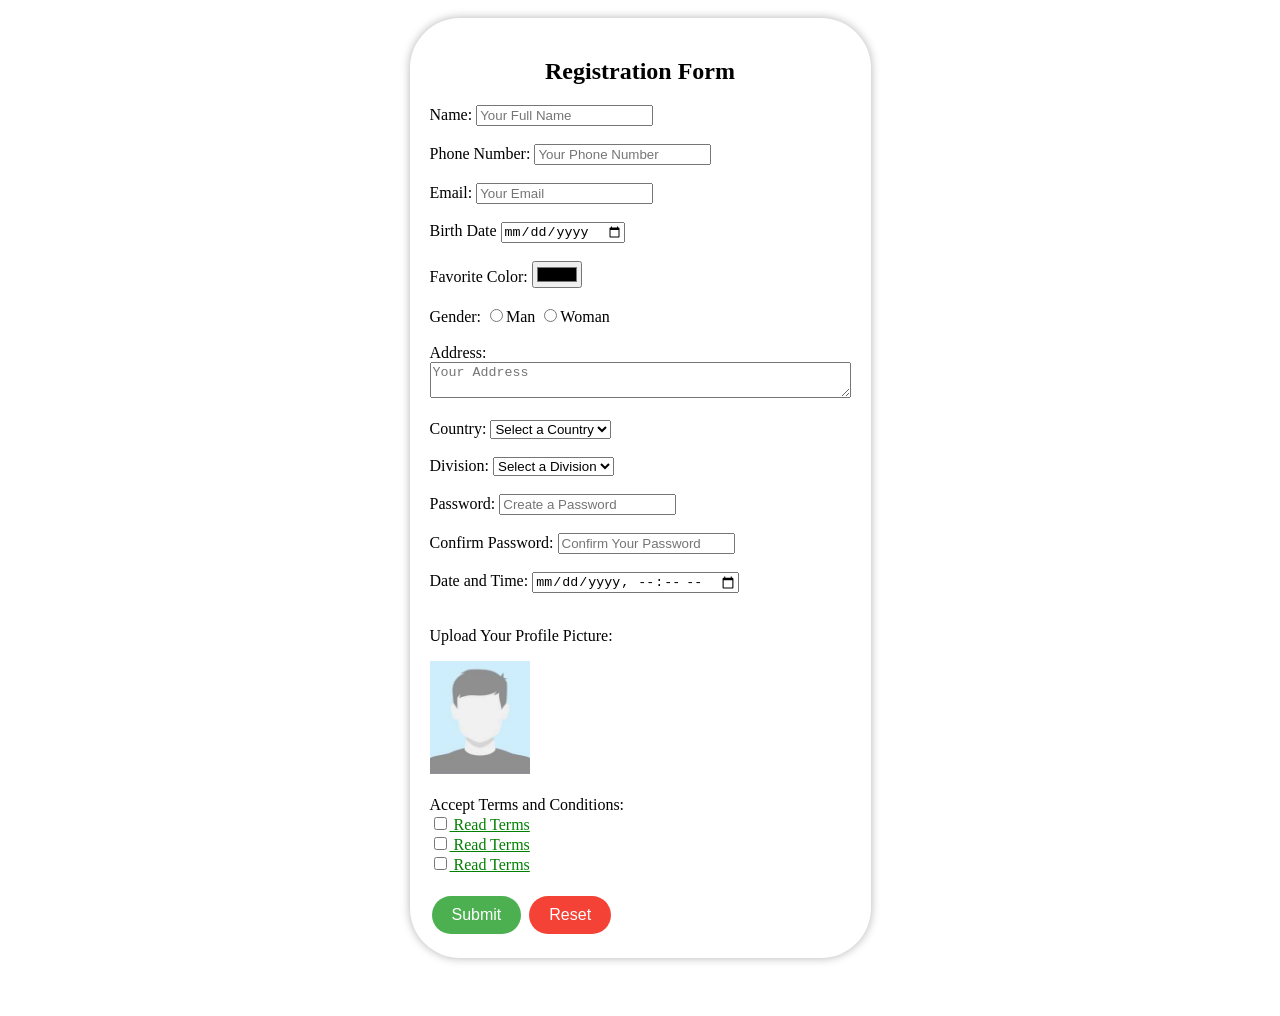
<file: index.html>
<!DOCTYPE html>
<html lang="en">
<head>
    <meta charset="UTF-8">
    <meta name="viewport" content="width=device-width, initial-scale=1.0">
    <title>Document</title>
    <link rel="stylesheet" href="hw2.css">
</head>
<body>
    <div class="body">
        <div>

        </div>
        <div class="body1">
            <form>
                <h2 align="center">Registration Form</h2>
                <label for="name">Name:</label>
                <input type="text" id="name" name="name" placeholder="Your Full Name" required>
                <br><br>


                <label for="phone">Phone Number:</label>
                <input type="text" id="phone" name="phone" placeholder="Your Phone Number" required>
                <br><br>


                <label for="email">Email:</label>
                <input type="email" id="email" name="email" placeholder="Your Email" required>
                <br><br>

                <label for="Birth">Birth Date</label>
                <input type="date" id="Birth" name="Birth" required>
                <br><br>
                
                <label for="color">Favorite Color:</label>
                <input type="color" id="color" name="color">
                <br><br>
                
                
                <label for="gender">Gender:</label>
                <input type="radio" name="gender" value="man" required>Man
                <input type="radio" name="gender" value="woman" required>Woman
                <br><br>
                

                <label for="address">Address:</label><br>
                <textarea type="text" id="address" name="address" cols="50" rows="2" placeholder="Your Address" required></textarea>
                <br><br>
                <label for="country" se>Country:</label>
                <select id="country">
                    <option value="select" disabled selected>Select a Country</option>
                    <option value="usa">USA</option>
                    <option value="canada">Canada</option>
                    <option value="uk">UK</option>
                    <option value="australia">Australia</option>
                    <option value="bangladesh">Bangladesh</option>
                    <option value="other">Other</option>
                </select>
                <br><br>
                <label for="division">Division:</label>
                <select id="division" name="division">
                    <option value="select" disabled selected>Select a Division</option>
                    <option value="dhaka">Dhaka</option>
                    <option value="chittagong">Chittagong</option>
                    <option value="khulna">Khulna</option>
                    <option value="rajshahi">Rajshahi</option>
                    <option value="sylhet">Sylhet</option>
                    <option value="barisal">Barisal</option>
                    <option value="rangpur">Rangpur</option>
                    <option value="mymensingh">Mymensingh</option>
                </select>
                <br><br>

                <label for="password">Password:</label>
                <input type="password" id="password" name="password" placeholder="Create a Password" required>
                <br><br>
                <label for="confirm-password">Confirm Password:</label>
                <input type="password" id="confirm-password" name="confirm-password" placeholder="Confirm Your Password" required>
                <br><br>

                <label for="date-time">Date and Time:</label>
                <input type="datetime-local" id="date-time" name="date-time">
                <br><br>
                <p>Upload Your Profile Picture:</p>
                <label for="file">
                    <img src="./images.jfif" alt="Upload Image" width="100">
                </label>
                <input type="file" id="file" name="file" hidden accept=".jpg" required>
                <br><br>
                <label for="terms">Accept Terms and Conditions:</label>
                <br>
                <input type="checkbox" id="terms" name="terms" value="accepted" required><a style="Color:green " href="https://www.google.com/search?q=terms+and+conditions+icon&oq=terms+and+conditions+icon&gs_lcrp=EgZjaHJvbWUyDwgAEEUYORiRAhiABBiKBTIHCAEQABiABDIHCAIQABiABDIHCAMQABiABDIHCAQQABiABDIICAUQABgWGB4yCAgGEAAYFhgeMggIBxAAGBYYHjIICAgQABgWGB4yCAgJEAAYFhge0gEJNjA3N2owajE1qAIIsAIB8QU2b_d8VOJ8Sg&sourceid=chrome&ie=UTF-8"> Read Terms</a>
                <br>
                <input type="checkbox" id="terms" name="terms" value="accepted" required><a style="Color:green " href="https://www.google.com/search?q=terms+and+conditions+icon&oq=terms+and+conditions+icon&gs_lcrp=EgZjaHJvbWUyDwgAEEUYORiRAhiABBiKBTIHCAEQABiABDIHCAIQABiABDIHCAMQABiABDIHCAQQABiABDIICAUQABgWGB4yCAgGEAAYFhgeMggIBxAAGBYYHjIICAgQABgWGB4yCAgJEAAYFhge0gEJNjA3N2owajE1qAIIsAIB8QU2b_d8VOJ8Sg&sourceid=chrome&ie=UTF-8"> Read Terms</a>
                <br>
                <input type="checkbox" id="terms" name="terms" value="accepted" required><a style="Color:green " href="https://www.google.com/search?q=terms+and+conditions+icon&oq=terms+and+conditions+icon&gs_lcrp=EgZjaHJvbWUyDwgAEEUYORiRAhiABBiKBTIHCAEQABiABDIHCAIQABiABDIHCAMQABiABDIHCAQQABiABDIICAUQABgWGB4yCAgGEAAYFhgeMggIBxAAGBYYHjIICAgQABgWGB4yCAgJEAAYFhge0gEJNjA3N2owajE1qAIIsAIB8QU2b_d8VOJ8Sg&sourceid=chrome&ie=UTF-8"> Read Terms</a>

                <br><br>
                <input type="submit" value="Submit" class="button">
                <input type="reset" value="Reset" class="reset">
        </form>

        </div>

    </div>
</body>
</file>
<file: hw2.css>
.body{
    display: grid;
    grid-template-columns: 1fr 1fr 1fr;
}
.body1{
    margin-top: 10px;
    margin-bottom: 50px;
    box-shadow: 0px 0px 10px  rgba(0, 0, 0, 0.3);
    padding: 20px;
    border-radius: 50px;
    text-align: left;
    padding: auto;
}
.button {
    background-color: #4CAF50; /* Green */
    border: none;
    color: white;
    padding: 10px 20px;
    text-align: center;
    text-decoration: none;
    display: inline-block;
    font-size: 16px;
    margin: 4px 2px;
    cursor: pointer;
    border-radius: 10000000px;
}
.reset {
    background-color: #f44336; /* Red */
    border: none;
    color: white;
    padding: 10px 20px;
    text-align: center;
    text-decoration: none;
    display: inline-block;
    font-size: 16px;
    margin: 4px 2px;
    cursor: pointer;
    border-radius: 10000000px;
}
</file>
